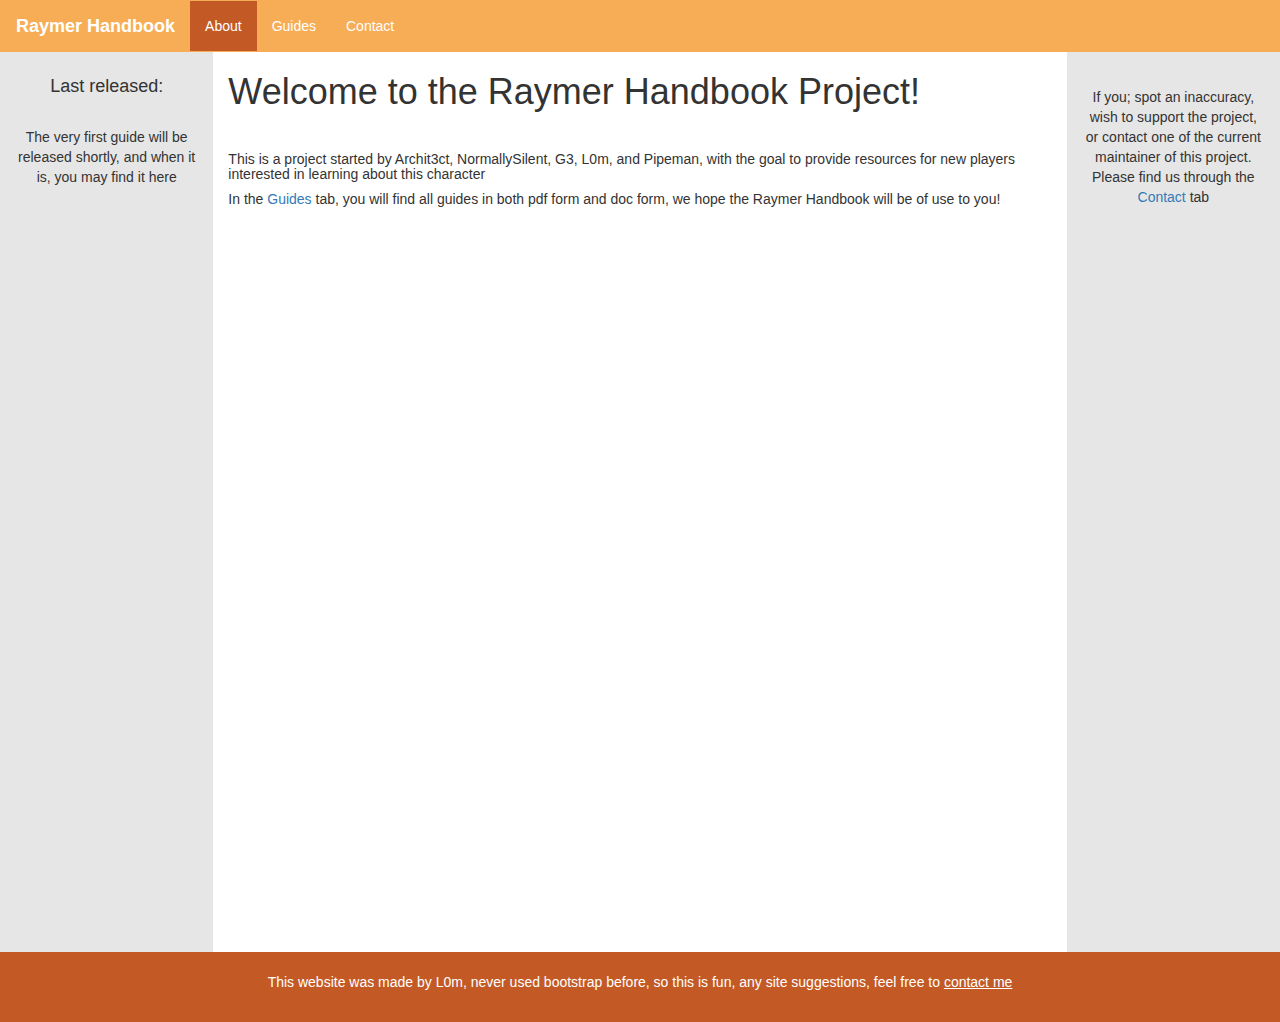
<file: index.html>
<!doctype html>
<html lang="en">
    <head>
        <title>Raymer Handbook</title>

        <!--Bootstrap shit-->
        <meta charset="utf-8">
        <meta name="viewport" content="width=device-width, initial-scale=1">
        <link rel="stylesheet" href="https://maxcdn.bootstrapcdn.com/bootstrap/3.4.1/css/bootstrap.min.css">
        <script src="https://ajax.googleapis.com/ajax/libs/jquery/3.6.0/jquery.min.js"></script>
        <script src="https://maxcdn.bootstrapcdn.com/bootstrap/3.4.1/js/bootstrap.min.js"></script>

        <link rel="stylesheet" href="script.css"><!--my stylesheets-->
        <link rel="stylesheet" href="navbarcss.css">
    </head>

    <body>
        <nav class="navbar navbar-inverse sticky-top">
            <div class="container-fluid">

                <div class="navbar-header">

                    <button type="button" class="navbar-toggle" data-toggle="collapse" data-target="#myNavbar">

                        <span class="icon-bar"></span>
                        <span class="icon-bar"></span>
                        <span class="icon-bar"></span>

                    </button>

                    <a class="navbar-brand" href="#"><b>Raymer Handbook</b></a>

                </div>

                <div class="collapse navbar-collapse" id="myNavbar">

                    <ul class="nav navbar-nav">

                        <li class="active"><a>About</a></li>
                        <li><a href="pages/guides.html">Guides</a></li>
                        <li><a href="pages/contact.html">Contact</a></li>

                    </ul>

                </div>

            </div>
        </nav>
        <div class="container-fluid text-center">
            <div class="row content">
                
                <div class="col-sm-2 sidenav" id="leftside"> <!--left side columms-->
                    <h4>Last released:</h4>
                    <p id="release">The very first guide will be released shortly, and when it is, you may find it here</p>
                </div>

                <div class="col-sm-8 text-left" id="middle"> <!--middle-->
                    <H1>Welcome to the Raymer Handbook Project!</H1>
                    <br>
                    <h5>This is a project started by Archit3ct, NormallySilent, G3, L0m, and Pipeman, with the goal to provide 
                        resources for new players interested in learning about this character</h5>
                    <h5>In the <a href="pages/guides.html">Guides</a> tab, you will find all guides in both pdf form and doc form, we hope the Raymer Handbook will be of use to you!</h5>
                </div>

                <div class="col-sm-2 sidenav" id="rightside"> <!--right side columns-->
                    <p>If you; spot an inaccuracy, wish to support the project, or contact 
                        one of the current maintainer of this project. Please find us through the <a href="pages/contact.html">Contact</a> tab</p>
                </div>
            </div>
        </div>
        
        <footer class="container-fluid text-center">
            <p>This website was made by L0m, never used bootstrap before, so this is fun, any site suggestions, feel free to <a href="pages/contact.html">contact me</a></p>
        </footer>

    </body>
</html>
</file>
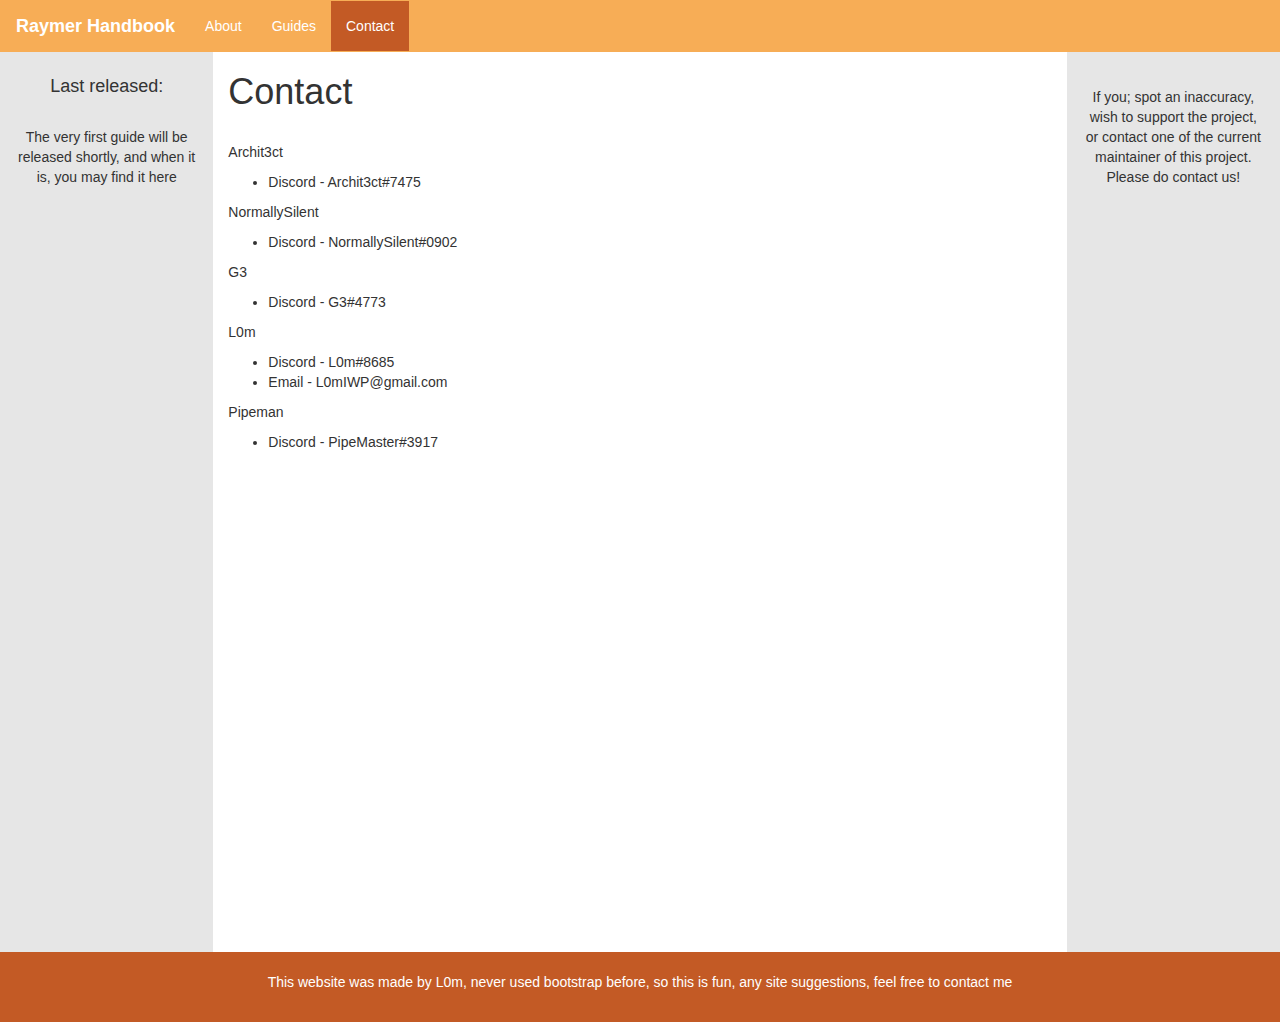
<file: pages/contact.html>
<!doctype html>
<html lang="en">
    <head>
        <title>Raymer Handbook</title>

        <!--Bootstrap shit-->
        <meta charset="utf-8">
        <meta name="viewport" content="width=device-width, initial-scale=1">
        <link rel="stylesheet" href="https://maxcdn.bootstrapcdn.com/bootstrap/3.4.1/css/bootstrap.min.css">
        <script src="https://ajax.googleapis.com/ajax/libs/jquery/3.6.0/jquery.min.js"></script>
        <script src="https://maxcdn.bootstrapcdn.com/bootstrap/3.4.1/js/bootstrap.min.js"></script>

        <link rel="stylesheet" href="../script.css"><!--my stylesheets-->
        <link rel="stylesheet" href="../navbarcss.css">
    </head>

    <body>
        <nav class="navbar navbar-inverse">
            <div class="container-fluid">

                <div class="navbar-header">

                    <button type="button" class="navbar-toggle" data-toggle="collapse" data-target="#myNavbar">

                        <span class="icon-bar"></span>
                        <span class="icon-bar"></span>
                        <span class="icon-bar"></span>

                    </button>

                    <a class="navbar-brand" href="#"><b>Raymer Handbook</b></a>

                </div>

                <div class="collapse navbar-collapse" id="myNavbar">

                    <ul class="nav navbar-nav">

                        <li><a href="../index.html">About</a></li>
                        <li><a href="guides.html">Guides</a></li>
                        <li class="active"><a>Contact</a></li>

                    </ul>

                </div>

            </div>
        </nav>
        <div class="container-fluid text-center">
            <div class="row content">
                
                <div class="col-sm-2 sidenav" id="leftside"> <!--left side columms-->
                    <h4>Last released:</h4>
                    <p>The very first guide will be released shortly, and when it is, you may find it here</p>
                </div>

                <div class="col-sm-8 text-left" id="middle"> <!--middle-->
                    <H1>Contact</H1>
                    <br>
                    <p>Archit3ct</p>
                    <ul><li>Discord - Archit3ct#7475</li></ul>
                    <p>NormallySilent</p>
                    <ul><li>Discord - NormallySilent#0902</li></ul>
                    <p>G3</p>
                    <ul><li>Discord - G3#4773</li></ul>
                    <p>L0m</p>
                    <ul><li>Discord - L0m#8685</li><li>Email - L0mIWP@gmail.com</li></ul>
                    <p>Pipeman</p>
                    <ul><li>Discord - PipeMaster#3917</li></ul>
                </div>

                <div class="col-sm-2 sidenav" id="rightside"> <!--right side columns-->
                    <p>If you; spot an inaccuracy, wish to support the project, or contact 
                        one of the current maintainer of this project. Please do contact us!</p>
                </div>
            </div>
        </div>
        
        <footer class="container-fluid text-center">
            <p>This website was made by L0m, never used bootstrap before, so this is fun, any site suggestions, feel free to contact me</p>
        </footer>

    </body>
</html>
</file>
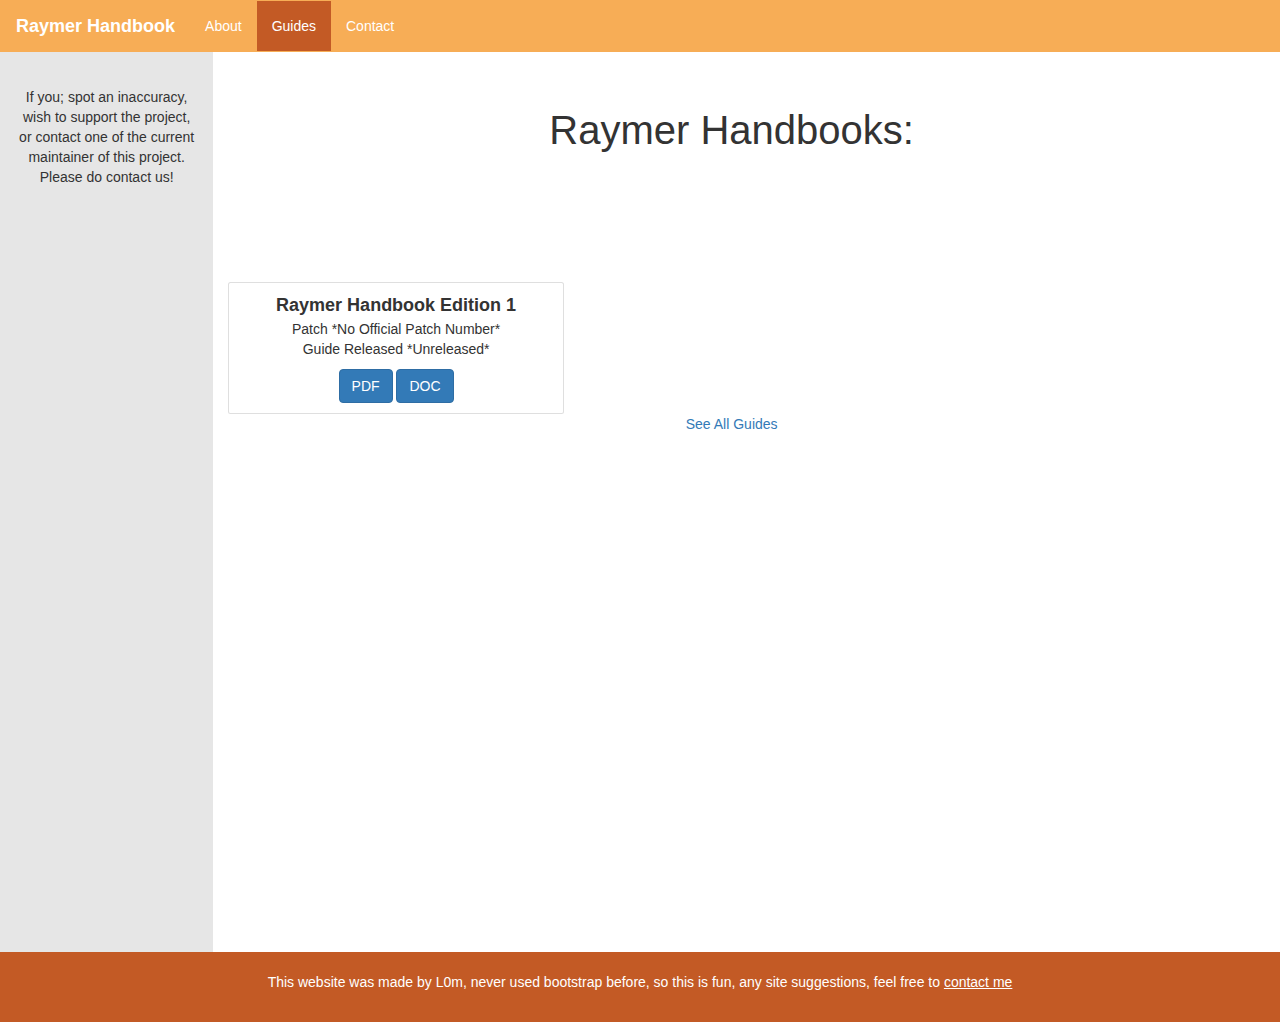
<file: pages/guides.html>
<!doctype html>
<html lang="en">
    <head>
        <title>Raymer Handbook</title>

        <!--Bootstrap shit-->
        <meta charset="utf-8">
        <meta name="viewport" content="width=device-width, initial-scale=1">
        <link rel="stylesheet" href="https://maxcdn.bootstrapcdn.com/bootstrap/3.4.1/css/bootstrap.min.css">
        <script src="https://ajax.googleapis.com/ajax/libs/jquery/3.6.0/jquery.min.js"></script>
        <script src="https://maxcdn.bootstrapcdn.com/bootstrap/3.4.1/js/bootstrap.min.js"></script>

        <link rel="stylesheet" href="../script.css"><!--my stylesheets-->
        <link rel="stylesheet" href="../navbarcss.css">
        <script src="../guideindex.js"></script>
    </head>

    <body>
        <nav class="navbar navbar-inverse">
            <div class="container-fluid">

                <div class="navbar-header">

                    <button type="button" class="navbar-toggle" data-toggle="collapse" data-target="#myNavbar">

                        <span class="icon-bar"></span>
                        <span class="icon-bar"></span>
                        <span class="icon-bar"></span>

                    </button>

                    <a class="navbar-brand"><b>Raymer Handbook</b></a>

                </div>

                <div class="collapse navbar-collapse" id="myNavbar">

                    <ul class="nav navbar-nav">

                        <li><a href="../index.html">About</a></li>
                        <li class="active"><a>Guides</a></li>
                        <li><a href="contact.html">Contact</a></li>

                    </ul>

                </div>

            </div>
        </nav>
        <div class="container-fluid text-center">
            <div class="row content">
                
                <div class="col-sm-2 sidenav" id="rightside"> <!--right side columns-->
                    <p>If you; spot an inaccuracy, wish to support the project, or contact 
                        one of the current maintainer of this project. Please do contact us!</p>
                </div>

                <div class="col-sm-10 text-left" id="middle"> <!--middle-->
                    <div class="col-sm-12 row text-center">
                        <div class="guide-title-block">
                            Raymer Handbooks:
                        </div>
                    </div>

                    <div class="col-sm-12 row text-center" id="guides">
                        <div class="col-sm-4 card" id="guide1" style="display:None">
                            <div class="card-body">
                                <strong class="card-title" id="title1">Raymer Handbook Edition 0</strong>
                                <p class="card-text" id="body1">Patch 0 <br> Guide Released 69 of April 4200</p>
                                <a class="btn btn-primary" id="pdf1" href="">PDF</a>
                                <a class="btn btn-primary" id= "doc1" href="">DOC</a>
                            </div>
                        </div>
                        <div class="col-sm-4 card" id="guide2" style="display:None">
                            <div class="card-body">
                                <strong class="card-title" id="title2">Raymer Handbook Edition 0</strong>
                                <p class="card-text" id="body2">Patch 0 <br> Guide Released 69 of April 4200</p>
                                <a class="btn btn-primary" id="pdf2" href="">PDF</a>
                                <a class="btn btn-primary" id= "doc2" href="">DOC</a>
                            </div>
                        </div>
                        <div class="col-sm-4 card" id="guide3" style="display:None">
                            <div class="card-body">
                                <strong class="card-title" id="title3">Raymer Handbook Edition 0</strong>
                                <p class="card-text" id="body3">Patch 0 <br> Guide Released 69 of April 4200</p>
                                <a class="btn btn-primary" id="pdf3" href="">PDF</a>
                                <a class="btn btn-primary" id= "doc3" href="">DOC</a>
                            </div>
                        </div>
                    </div>

                    <div class="col-sm-12 row text-center">
                        <a type="button" id="seeall" onclick="archive()" href="#" style="display:block">See All Guides</a>
                        <a type="button" id="see3" href="" style="display:None">Go back</a>
                    </div>


                </div>

            </div>
        </div>
        
        <footer class="container-fluid text-center">
            <p>This website was made by L0m, never used bootstrap before, so this is fun, any site suggestions, feel free to <a href="contact.html">contact me</a></p>
        </footer>

    </body>
</html>
</file>
<file: script.css>
html, body {
    height:100%;
}

.row.content {
    height:100vh;
}

.sidenav {
    padding-top: 15px;
    background-color: rgb(230, 230, 230);
    height: 100%;
    
}
.sidenav p {
    padding-top: 20px;
}

footer {
    background-color:#C35A25;
    color: white;
    padding: 20px;
}

footer a {
    color: white;
    text-decoration: underline;
}

@media screen and (max-width: 767px) {
    .sidenav {
      height: auto;
      padding: 15px;
    }
    .row.content {
        height:100vh;
    }
    footer {
        display: none !important;
    }
}


/*  Guides.html exclusive  */

.guide-title-block{
    height:20vh;
    margin-top: 5%;
    font-size: 40px;
}

.card {
    position: relative;
    display: -webkit-box;
    display: -webkit-flex;
    display: -ms-flexbox;
    display: flex;
    -webkit-box-orient: vertical;
    -webkit-box-direction: normal;
    -webkit-flex-direction: column;
    -ms-flex-direction: column;
    flex-direction: column;
    background-color: #fff;
    padding:10px;
    border: 1px solid rgba(0, 0, 0, 0.125);
    border-radius: 0.25rem;
}

.card-body .card-title {
    font-size: large;
}

.archive {
    padding-top: 4vh;
}
</file>
<file: navbarcss.css>
.navbar {
    margin-bottom: 0;
    border-radius: 0;
}

/* main background */
.navbar-inverse { 
 
  background-color: rgb(247, 173, 86);
 
  border-color: rgb(247, 173, 86);
 
}

/* logo color */
.navbar-inverse .navbar-brand { 
 
  color: #ffffff
 
}

/*Logo Hover Color*/
.navbar-inverse .navbar-brand:hover, .navbar-inverse .navbar-brand:focus {
 
  color: #fbeae2;
 
} 

/*Nav item text color*/
.navbar-inverse .navbar-nav > li > a {
 
  color: White;
 
}

/*Nav item hover text color*/
.navbar-inverse .navbar-nav > li > a:hover, .navbar-inverse .navbar-nav > li > a:focus {
 
  color: #fbeae2;
 
}

/*Active/selected tab text color/background color*/
.navbar-inverse .navbar-nav > .active > a, .navbar-inverse .navbar-nav > .active > a:hover, .navbar-inverse .navbar-nav > .active > a:focus {
 
  color: white;
 
  background-color: #C35A25;
 
}

/*Dropdown menu border*/
.navbar-inverse .navbar-toggle {
 
  border-color: #9c471c;
 
}

/*Dropdown menu hover color*/
.navbar-inverse .navbar-toggle:hover, .navbar-inverse .navbar-toggle:focus {
 
  background-color: #C35A25;
 
}

/*icon bar color*/
.navbar-inverse .navbar-toggle .icon-bar {
 
  background-color: #fbeae2;
 
}
</file>
